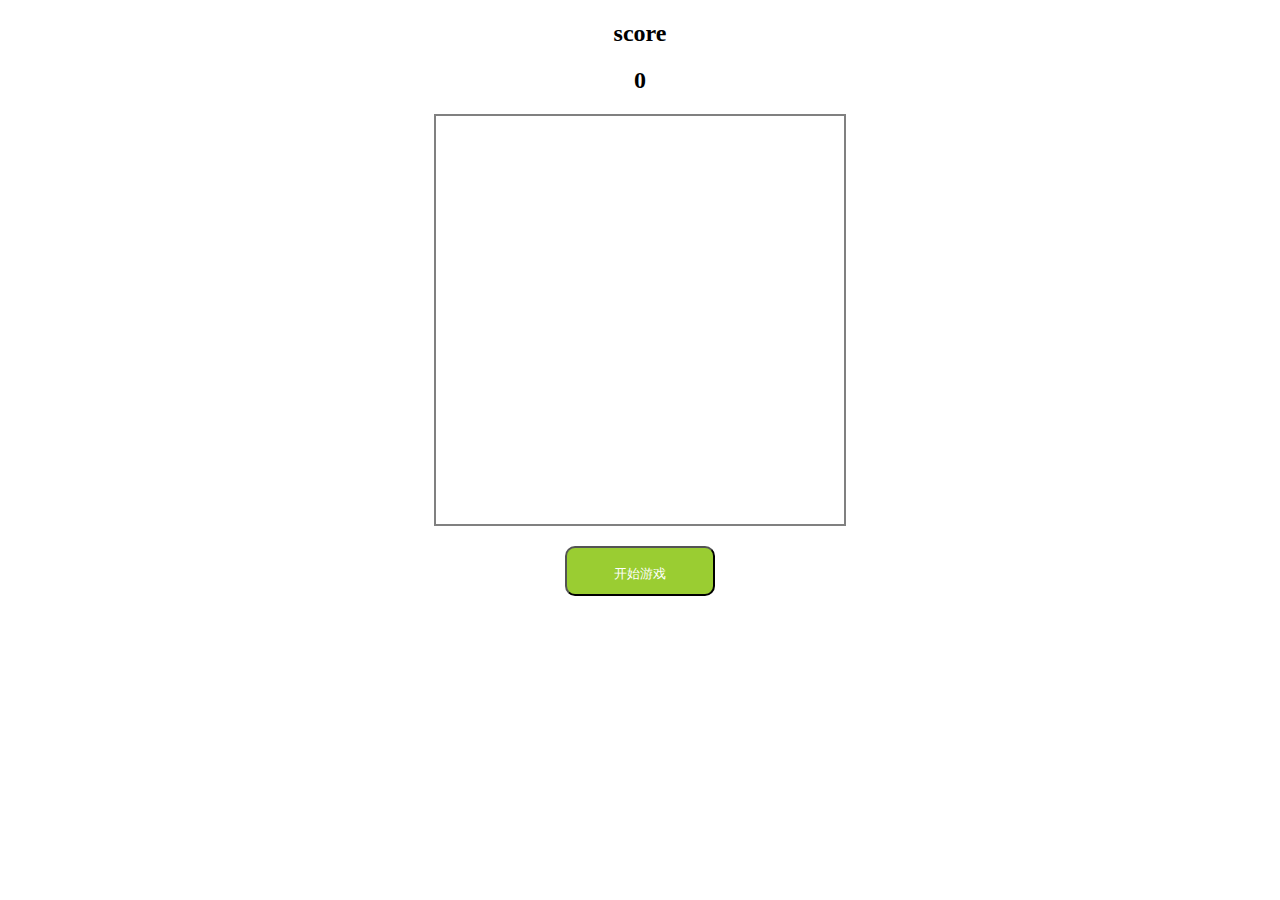
<file: index.html>
<!DOCTYPE html>
<html>
<head>
  <meta charset="utf-8" />
  <title>别踩白块</title>
  <link rel="stylesheet" type="text/css" href="index.css" />
</head>
<body>
  <h2>score</h2>
  <h2 id="score">0</h2>
  <div id="main">
    <div id="con"></div>
  </div>
  <div class="btn">
    <button class="start" onclick="start()">
      开始游戏
    </button>
  </div>
</body>
<script type="text/javascript" src="index.js"></script>
</html>
</file>
<file: index.css>
#main{
  width: 408px;
  height: 408px;
  background: white;
  border: 2px solid gray;
  margin: 0 auto;
  overflow: hidden;
}

h2{
  text-align: center;
}

#con{
  width: 100%;
  height: 400px;
  position: relative;
  top: -480px;    /*隐藏所有格子*/
}

.row{
  height: 100px;
  widows: 100%;
}

.cell{
  height: 100px;
  width: 100px;
  float: left;
  border: rgb(54, 74, 129) 1px solid;
}

.black{
  background: black;
}

.btn{
  width: 100%;
  text-align: center;
}

.start{
  margin: 20px auto;
  width: 150px;
  height: 50px;
  border-radius: 10px;
  background: yellowgreen;
  line-height: 50px;
  color: #ffffff;
}
</file>
